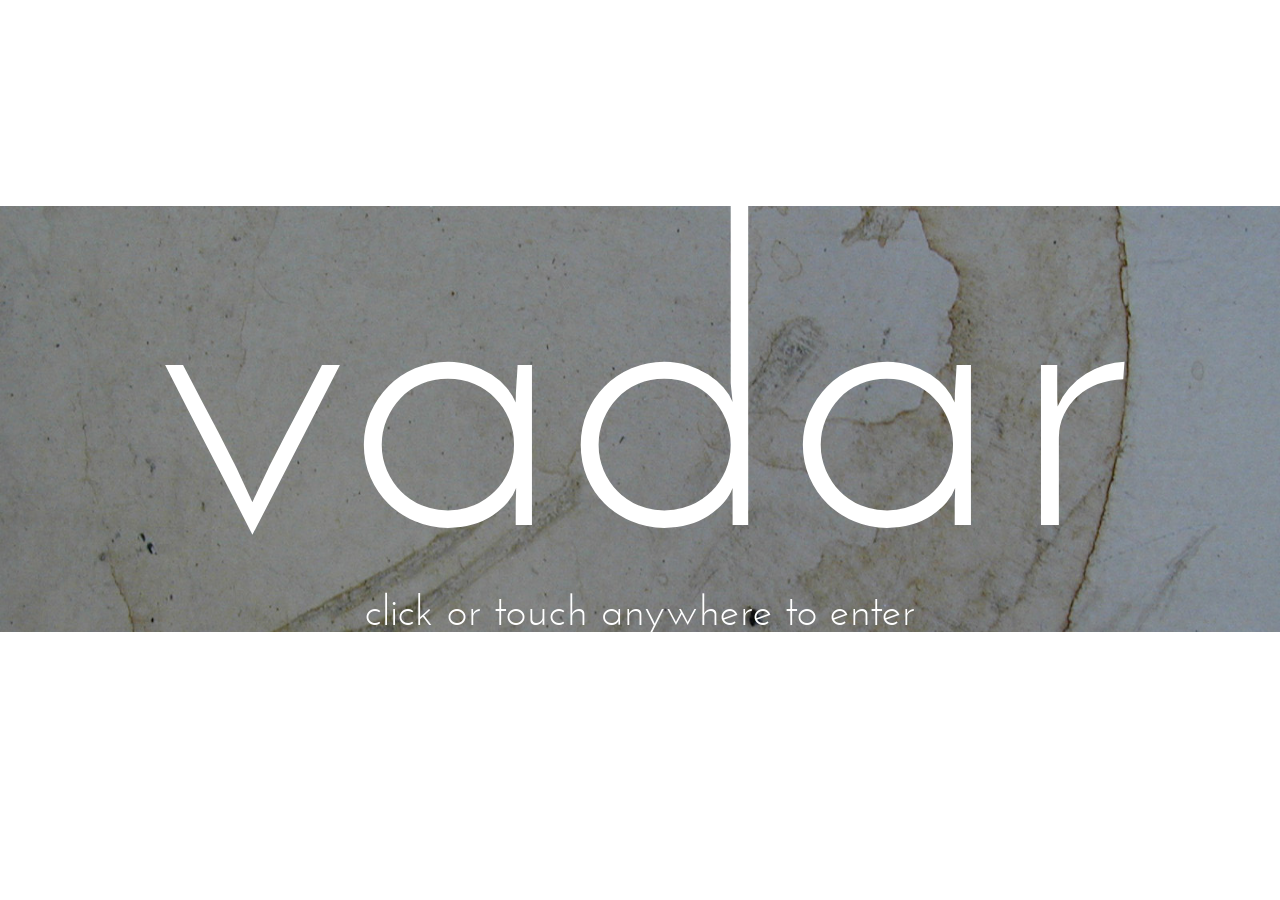
<file: index.html>
<!doctype html>
<html lang="en">
<head>		
	<!--link rel="icon" type="img/png" href="img/*.png"-->
	<meta charset="utf-8">
	<meta name="viewport" content="width=device-width, initial-scale=1.0, user-scalable=no">
	<meta name="mobile-web-app-capable" content="yes">
	<title>VADAR</title>
		<!-- font -->
	<style>	
	@font-face {
    font-family: "josefin_sansregular";
    src: url("font/josefinsans-regular-webfont.eot");
    src: url("font/josefinsans-regular-webfont.eot?#iefix") format("embedded-opentype"),		
         url("font/josefinsans-regular-webfont.svg#josefin_sansregular") format("svg"),
         url("font/josefinsans-regular-webfont.woff") format("woff"),
         url("font/josefinsans-regular-webfont.ttf") format("truetype");
    font-weight: normal;
    font-style: normal;

}
	</style>
	<!-- css basic -->		
	<style>			
		body {
			-webkit-user-select: none;
			-ms-user-select: none;
			-moz-user-select: none;
			font-size:100%;
			margin:0px;	
			cursor:default;
		}
		
		img {
			display:block;
		}			
		
		#noJSImage {
			width:100%;
			display:block;
		}
		
		.a {
			position:absolute;
		}
	</style>				
		<!-- morph	-->
	<style>
	.mAlpha {	
		-webkit-transition:	opacity 500ms linear; 
		-moz-transition:	opacity 500ms linear; 
		-ms-transition: 		opacity 500ms linear; 
		-o-transition: 		opacity 500ms linear; 
		transition: 			opacity 500ms linear;
	}
	
	.mWidthFast{
		-webkit-transition:	width 500ms ease-in-out; 
		-moz-transition:	width 500ms ease-in-out; 
		-ms-transition: 		width 500ms ease-in-out; 
		-o-transition: 		width 500ms ease-in-out; 
		transition: 			width 500ms ease-in-out;
	}
	
	.mLeft {	
		-webkit-transition:	left 300ms linear; 
		-moz-transition:	left 300ms linear; 
		-ms-transition: 		left 300ms linear; 
		-o-transition: 		left 300ms linear; 
		transition: 			left 300ms linear;
	}
	
	.mTop {	
		-webkit-transition:	top 300ms linear; 
		-moz-transition:	top 300ms linear; 
		-ms-transition: 		top 300ms linear; 
		-o-transition: 		top 300ms linear; 
		transition: 			top 300ms linear;
	}
	</style>
		<!--	main	-->
	<style>				
		#mainContainer {
			display:none;
			overflow:hidden;
			min-height:300px;
			background:#222;
		}
		
		#foutShield {	
			background:#FFF;
		}
		
		#loadingScreen {
			background:#FFF;
		}
						
		#logoContainer {
			text-align:center;
			background:#666;			
			overflow:hidden;
			color:#FFF;
			font-family: "josefin_sansregular", monospace;
		}		
		
		#barWrapper{
			width:100%;
			height:10%;
			bottom:0px;
		}
		
		.loadBarContainer {
			height:50%;
			background:#666;
			font-family:monospace;
			color:#FFF;
			text-align:left;
		}
		
		.loadBar {
			height:100%;			
			background:#000;
			opacity:0.6;
		}
		
		#clickBar {
			bottom:0px;
			font-family: "josefin_sansregular", sans-serif;
			text-align:center;
			color:#FFF;
			opacity:0;
		}
				
		#exitScreen {
			background:#F00;
			opacity:0;
		}
		
		#credits {
			background:#FFF;
			color:#000;
			opacity:0.6;
		}
		
		#exitButton {
			right:0px;
			bottom:50px;
			width:50px;
			height:30px;
			line-height:30px;
			background:#008AE6;
			background:#FFF;
			color:#000;
			text-align:center;
			font-family:monospace;
			opacity:0.8;
			border-top-left-radius:8px;
			border-bottom-left-radius:8px;
			cursor:pointer;
			z-index:100;
			opacity:0;
		}
		
		.i100 {
			width:100%;
		}
		
		.wH100 {
			width:100%;
			height:100%;
		}
		
	</style>
</head>
<body>				
	<div class="a wH100" id="mainContainer" data-cWidth="0.9" data-cHeight="0.9">		
		<div class="a wH100 mAlpha" id="exitScreen">
			<img class="a sBGe" id="exitBackdrop" data-ratio="1" data-src="img/bg.JPG" src="" alt="" onload="page.imageLoader()" />
			<div class="a sBGi" id="credits" data-ratio="0.8"></div>
		</div>
		<!--div class="a wH100 mAlpha" id="scapeBackdrop">
			<img class="a sBGe" id="" data-ratio="1" data-src="img/bg.JPG" src="" alt="" onload="page.imageLoader()" />
		</div-->
		<div class="a mAlpha" id="scapeContainer" data-ratio="1">					
			<img class="a i100" id="scapeNodeBackground" data-ratio="1" data-src="img/scapeNodeBackgroundWhite.png" src="" alt="" onload="page.imageLoader()" />
			<img class="a realNode i100" data-src="img/radarArm.png" src="" alt="" onload="page.imageLoader()" />
			<img class="a realNode i100" data-src="img/radarArm.png" src="" alt="" onload="page.imageLoader()" />
			<img class="a realNode i100" data-src="img/radarArm.png" src="" alt="" onload="page.imageLoader()" />
			<img class="a realNode i100" data-src="img/radarArm.png" src="" alt="" onload="page.imageLoader()" />
			<img class="a realNode i100" data-src="img/radarArm.png" src="" alt="" onload="page.imageLoader()" />
			<img class="a realNode i100" data-src="img/radarArm.png" src="" alt="" onload="page.imageLoader()" />
			<img class="a realNode i100" data-src="img/radarArm.png" src="" alt="" onload="page.imageLoader()" />
			<img class="a realNode i100" data-src="img/radarArm.png" src="" alt="" onload="page.imageLoader()" />
			<img class="a realNode i100" data-src="img/radarArm.png" src="" alt="" onload="page.imageLoader()" />
			<img class="a realNode i100" data-src="img/radarArm.png" src="" alt="" onload="page.imageLoader()" />
			<img class="a realNode i100" data-src="img/radarArm.png" src="" alt="" onload="page.imageLoader()" />
			<img class="a realNode i100" data-src="img/radarArm.png" src="" alt="" onload="page.imageLoader()" />
			<img class="a realNode i100" data-src="img/radarArm.png" src="" alt="" onload="page.imageLoader()" />
			<img class="a realNode i100" data-src="img/radarArm.png" src="" alt="" onload="page.imageLoader()" />
			<img class="a realNode i100" data-src="img/radarArm.png" src="" alt="" onload="page.imageLoader()" />
			<img class="a realNode i100" data-src="img/radarArm.png" src="" alt="" onload="page.imageLoader()" />
			<img class="a realNode i100" data-src="img/radarArm.png" src="" alt="" onload="page.imageLoader()" />
			<img class="a realNode i100" data-src="img/radarArm.png" src="" alt="" onload="page.imageLoader()" />
			<img class="a realNode i100" data-src="img/radarArm.png" src="" alt="" onload="page.imageLoader()" />
			<img class="a realNode i100" data-src="img/radarArm.png" src="" alt="" onload="page.imageLoader()" />
			<img class="a realNode i100" data-src="img/radarArm.png" src="" alt="" onload="page.imageLoader()" />
			<img class="a realNode i100" data-src="img/radarArm.png" src="" alt="" onload="page.imageLoader()" />
			<img class="a realNode i100" data-src="img/radarArm.png" src="" alt="" onload="page.imageLoader()" />
			<img class="a realNode i100" data-src="img/radarArm.png" src="" alt="" onload="page.imageLoader()" />
			<img class="a realNode i100" data-src="img/radarArm.png" src="" alt="" onload="page.imageLoader()" />
			<img class="a radar i100" id="radar" data-src="img/radar.png" src="" alt="" onload="page.imageLoader()" />
		</div>
		
		<div class="a" id="exitButton">exit</div>
		<div class="a mAlpha wH100" id="loadingScreen">
			<div class="a mAlpha grad" id="logoContainer" data-ratio="3">
				<img class="a sBGe" id="logoContainerBackground" data-ratio="1" data-src="img/logoBg.JPG" src="" alt="" onload="page.imageLoader()" />
				<div class="a wH100" id="logo">vadar</div>
				<div class="a" id="barWrapper" data-cHeight="0.1">
					<div class="mAlpha loadBarContainer" id="audioLoadBarContainer">&nbsp;loading audio
						<div class="a mWidthFast loadBar" id="audioLoadBar"></div>
					</div>
					<div class="mAlpha loadBarContainer" id="imageLoadBarContainer">&nbsp;loading images
						<div class="a mWidthFast loadBar" id="imageLoadBar"></div>
					</div>					
					<div class="a mAlpha wH100" id="clickBar">click or touch anywhere to enter</div>
				</div>
			</div>
		</div>
		<div class="a mAlpha wH100" id="foutShield"></div>
	</div>
	<noscript>	
		<!--place an image to show if JS is disabled here
		<!--img id="noJSImage" src="img/*.png" alt="" /-->
	</noscript>
	
	<script type="text/javascript">//request animation frame code
		(function() {
			var lastTime = 0,
				vendors = ['ms', 'moz', 'webkit', 'o'],
				x,
				length,
				currTime,
				timeToCall;

			for(x = 0, length = vendors.length; x < length && !window.requestAnimationFrame; ++x) {
				window.requestAnimationFrame = window[vendors[x]+'RequestAnimationFrame'];
				window.cancelAnimationFrame = 
				  window[vendors[x]+'CancelAnimationFrame'] || window[vendors[x]+'CancelRequestAnimationFrame'];
			}

			if (!window.requestAnimationFrame)
				window.requestAnimationFrame = function(callback, element) {
					currTime = new Date().getTime();
					timeToCall = Math.max(0, 16 - (currTime - lastTime));
					lastTime = currTime + timeToCall;
					return window.setTimeout(function() { callback(currTime + timeToCall); }, 
					  timeToCall);
				};

			if (!window.cancelAnimationFrame)
				window.cancelAnimationFrame = function(id) {
					clearTimeout(id);
				};
		}());
	</script>
	
	<script type="text/javascript">			
	var node = {
		loopOn : 1,
		nodeXMLFile : null,
		aNodes : [],
		soundsLoadedCount : 0,
		
		Node : function (x, y, artist, track, source1, source2) {
			this.x = x;
			this.y = y;
			this.wX = 0;
			this.wY = 0;
			//audio
			this.player = null;
			this.artist = artist;
			this.track = track;
			this.source1 = source1;
			this.source2 = source2;
		},	
		
		ended : function (event) {
			event.target.removeEventListener("ended", node.ended, false);
			if (node.loopOn === 1) {
				event.target.play();				
				event.target.addEventListener("ended", node.ended, false);
			}
		},
		
		play : function () {			
			window.removeEventListener("mousedown", node.play, false);
			window.removeEventListener("touchstart", node.play, false);
			page.onUserClick();
			for (a = 0; a < node.aNodes.length; a += 1) {					
				node.aNodes[a].player.play();
				node.aNodes[a].player.pause();
				node.aNodes[a].player.currentTime = node.aNodes[a].player.duration - 0.001;
				node.aNodes[a].player.play();					
				node.aNodes[a].player.status = "playing";							
			}
		},
		
		loaded : function (event)	{						
			event.target.status = "buffered";
			event.target.removeEventListener("canplaythrough", node.loaded, false);
			event.target.setAttribute("data-duration", event.target.duration);
			event.target.addEventListener("ended", node.ended, false);
			
			node.soundsLoadedCount += 1;
			document.getElementById("audioLoadBar").style.width = (node.soundsLoadedCount / node.nodeXMLFile.getElementsByTagName("node").length) * 100 + "%";
			if (node.soundsLoadedCount === node.nodeXMLFile.getElementsByTagName("node").length) {
				document.getElementById("audioLoadBarContainer").innerHTML = "&nbsp;all sounds buffered";
				node.audioReady = 1;				
				if (node.audioReady === 1 && page.imageReady === 1) {
					page.readyToRock();
				}						
			}					
		},
		
		aborted : function (event) {
			event.target.removeEventListener("abort", node.aborted);
			event.target.load();
		},
		
		initialiseAudioPlayers : function () {
			"use strict";
			var a, source;
			
			for (a = 0; a < this.aNodes.length; a += 1) {
				this.aNodes[a].player = document.createElement("audio");
				this.aNodes[a].player.setAttribute("data-index", a);
				
				source = document.createElement('source');	
				source.setAttribute('src', this.aNodes[a].source1);				
				source.setAttribute('type', "audio/ogg");
				this.aNodes[a].player.appendChild(source);											
													
				source = document.createElement('source');					
				source.setAttribute('src', this.aNodes[a].source2);				
				source.setAttribute('type', "audio/mp3");
				this.aNodes[a].player.appendChild(source);	
						
				this.aNodes[a].player.volume = 0;
				this.aNodes[a].player.addEventListener("abort", node.aborted);				
				this.aNodes[a].player.addEventListener("canplaythrough", node.loaded);	
			
				this.aNodes[a].player.load();
				this.aNodes[a].player.status = "buffering...";	
			}
		},
		
		createNodes : function() {
			"use strict";
			var nodeList, thisNode, x, y, artist, track, source1, source2;
			nodeList = this.nodeXMLFile.getElementsByTagName("node");												
			for (var n = 0; n < nodeList.length; n += 1) {	
				thisNode = nodeList[n];
				x = thisNode.getElementsByTagName("x")[0].childNodes[0].nodeValue;
				y = thisNode.getElementsByTagName("y")[0].childNodes[0].nodeValue;				
				artist = nodeList[n].childNodes[5].childNodes[0].nodeValue;	
				track = nodeList[n].childNodes[7].childNodes[0].nodeValue;	
				source1 = nodeList[n].childNodes[9].childNodes[0].nodeValue;	
				source2 = nodeList[n].childNodes[11].childNodes[0].nodeValue;
				// create node
				this.aNodes[n] = new this.Node(x, y, artist, track, source1, source2);
			};	
		},					
		
		readNodeXML : function() {
			"use strict";
			var xmlhttp = new XMLHttpRequest();					 
			xmlhttp.open("GET", "xml/nodeList25.xml", false);
			xmlhttp.send();
			node.nodeXMLFile = xmlhttp.responseXML; 
		},
		
		initialiseNodes : function() {
			node.readNodeXML();	
			if(node.nodeXMLFile.getElementsByTagName("node").length === 0) {
				document.getElementById("audioLoadBar").style.width = "100%";
				document.getElementById("audioLoadBarContainer").innerHTML = "&nbsp;all sounds buffered";
				node.audioReady = 1;
				if (node.audioReady === 1 && page.imageReady === 1) {
					page.readyToRock();
				}
			} else {
				node.createNodes();
				node.initialiseAudioPlayers();
			}
		}
	};
	</script>
				
	<script type="text/javascript">			
		var engine = {
			pulse : null,
			runStop : -1,
			move : 1,
			rad : Math.floor(90) * Math.PI / 180,
			vec : [-0.1396, -0.0873, -0.0523, 0, 0.0523, 0.0873, 0.1396],
			velocity : 0,
			xVec : 0.1,
			yVec : -1,
			globalVolume : 0.01,
			piDivides180 : 180 / Math.PI,
			
			updatePosition : function () {
				"use strict";													
				var magXVec  = Math.abs(engine.xVec);
				var magYVec  = Math.abs(engine.yVec);
				var rnd = Math.floor(Math.random() * 7);
				var inc = engine.vec[rnd];					
				engine.rad += inc;
				engine.xVec = (engine.xVec / magXVec) * Math.abs(Math.cos(engine.rad)) * engine.velocity;
				engine.yVec = (engine.yVec / magYVec) * Math.abs(Math.sin(engine.rad)) * engine.velocity;
				
				page.x = page.x + engine.xVec;
				page.y = page.y + engine.yVec;						
				if (page.x < 0) {		
					page.x = 0;
					engine.xVec *= -1;
				}		
				else if (page.x > page.w) {	
					page.x = page.w;
					engine.xVec *= -1;
				}
				else if (page.y < 0) {					
					page.y = 0;
					engine.yVec *= -1;
				}
				else if (page.y > page.w) {	
					page.y = page.w;
					engine.yVec *= -1;
				}
				document.getElementById("radar").style.left = ( page.x - page.detectionRadius) + "px";
				document.getElementById("radar").style.top = ( page.y - page.detectionRadius) + "px";	
			},
			
			getDistance : function () {
				"use strict";
				//variables
				var dX, dY, rX, rY, h, c, v = 0;
				if (engine.globalVolume < 0.9) {
					engine.globalVolume += 0.01;
				}
				document.getElementById("scapeContainer").style.display = "none";
				for (c = 0; c < node.aNodes.length; c += 1) {					
					dX = page.x - node.aNodes[c].wX - page.w20;
					dY = page.y - node.aNodes[c].wY - page.w20;					
					h = Math.sqrt((dX * dX) + (dY * dY));					
					
					//calculate volume
					if (h < page.detectionRadius) {					
						v = ((page.detectionRadius - h) / page.detectionRadius) * engine.globalVolume;
						node.aNodes[c].player.volume = v;
					}
					else {
						node.aNodes[c].player.volume = v = 0;							
					}							
					// calculate radar angle		
					if (h != 0) {
						rX = dX / h;
						rY = dY / h;
						var degree = Math.round(Math.atan2(rY, rX) * engine.piDivides180);
						document.getElementsByClassName("realNode")[c].style.webkitTransform = 'rotate('+ degree +'deg)'; 	
						document.getElementsByClassName("realNode")[c].style.msTransform = 'rotate('+ degree +'deg)'; 	
						document.getElementsByClassName("realNode")[c].style.MozTransform = 'rotate('+ degree +'deg)'; 	
						document.getElementsByClassName("realNode")[c].style.OTransform = 'rotate('+ degree +'deg)'; 	
						document.getElementsByClassName("realNode")[c].style.transform = 'rotate('+ degree +'deg)'; 							
					} 													
				}	
				document.getElementById("scapeContainer").style.display = "block";
			},
			
			loop : function () {
				"use strict";				
				setTimeout(function() {				
					engine.updatePosition();				
					engine.getDistance();						
					//scape.updateScape();
					engine.pulse = requestAnimationFrame(engine.loop);
				}, 50);
			},

			idleLoop: function () {
				"use strict";
				engine.pulse = requestAnimationFrame(engine.idleLoop);
			},
			
			stopStart : function () {	
				"use strict";
				engine.runStop *= -1;
				cancelAnimationFrame(engine.pulse);				
				if (engine.runStop > 0) {						
					engine.pulse = requestAnimationFrame(engine.loop);						
				} else {			
					engine.pulse = requestAnimationFrame(engine.idleLoop);	
				}
			}			
		};
	</script>
	
	<script type="text/javascript">
		var page = {		
			cWidth : 0,
			cHeight : 0,
			
			x : 0,
			y : 0,
			w : 0,
			w2 : 0,
			w10 : 0,
			w20 : 0,			
			detectionRadius : 0,						
			globalImageCount : document.getElementsByTagName("img").length,
			imagesLoadedCount : 0,			
			
			exit : function () {
				"use strict";
				document.getElementById("exitScreen").style.opacity = 1;
				document.getElementById("exitButton").removeEventListener("mousedown", page.exit, false);
				document.getElementById("exitButton").style.opacity = 0;
				document.getElementById("exitButton").style.cursor = "default";
				for (a = 0; a < node.aNodes.length; a += 1) {
					node.aNodes[a].player.pause();
					node.aNodes[a].player.status = "paused";							
				}
				engine.stopStart();
				document.getElementById("scapeContainer").style.opacity = 0;
				document.getElementById("scapeBackdrop").style.opacity = 0;
			},
			
			onUserClick : function () {
				"use strict";
				document.getElementById("loadingScreen").style.opacity = 0;
				setTimeout( function () {	document.getElementById("loadingScreen").style.zIndex = -10; }, 1000);	
				document.getElementById("exitButton").style.opacity = 0.8;
				document.getElementById("exitButton").addEventListener("mousedown", page.exit, false);
				engine.stopStart();
			},
														
			readyToRock : function () {
				"use strict";
				document.getElementById("imageLoadBarContainer").style.opacity = 0;
				document.getElementById("audioLoadBarContainer").style.opacity = 0;
				document.getElementById("clickBar").style.opacity = 1;
				page.resizeHandler();
				window.addEventListener("mousedown", node.play, false);
				window.addEventListener("touchstart", node.play, false);
			},
			
			setSize : function (e, iO, xOFraction, yOFraction, xMax, yMax) {
				"use strict";
				var container, cW, cH, eW, eH, eRatio, cRatio;									
				container = e.parentNode;			
				cW = page.cWidth;
				cH = page.cHeight;					
				if (container.getAttribute("data-cHeight")) {
					cH *= container.getAttribute("data-cHeight");
				} 
				else if (container.getAttribute("data-cWidth")) {
					cW *= container.getAttribute("data-cWidth");
				}
				
				cRatio = cW / cH;
				eRatio = e.getAttribute("data-ratio");						
				switch(iO) {
					case 0:
						if (cRatio < eRatio) {							
							eW = cW;
							eH = cW / eRatio;
						} else {
							eW = cH * eRatio;
							eH = cH;						
						}
						break;							
					case 1:												
						if (cRatio < eRatio) {							
							eW = cH * eRatio;
							eH = cH;
						} else {
							eW = cW;
							eH = cW / eRatio;							
						}
						break;
				}					
				if (xMax) {
					if (eW > xMax) {
						eW = xMax;
					}
				}
				if (yMax) { 
					if (eH > xMax) {
						eH = xMax;
					}
				}
				
				e.style.left = (page.cWidth - eW) / xOFraction + "px";
				e.style.top = (page.cHeight - eH) / yOFraction + "px";
				e.style.width = eW + "px";
				e.style.height = eH + "px";
			},
			
			sizeHandler : function () {
				"use strict";
				var n = 0;		
				page.setSize(document.getElementById("logoContainer"), 0, 2, 2.3);	// internal (0)
				
				var logoContainerHeight = parseInt(document.getElementById("logoContainer").style.height, 10);
				var barWrapperHeight = logoContainerHeight * document.getElementById("barWrapper").getAttribute("data-cHeight");
				
				document.getElementById("logo").style.fontSize = document.getElementById("logoContainer").style.height;
				document.getElementById("logo").style.lineHeight = logoContainerHeight * 0.86 + "px";
				document.getElementById("imageLoadBarContainer").style.fontSize = barWrapperHeight / 4 + "px";
				document.getElementById("imageLoadBarContainer").style.lineHeight = barWrapperHeight / 2 + "px";
				document.getElementById("audioLoadBarContainer").style.fontSize = barWrapperHeight / 4 + "px";
				document.getElementById("audioLoadBarContainer").style.lineHeight = barWrapperHeight / 2 + "px";
				document.getElementById("clickBar").style.fontSize = document.getElementById("clickBar").style.lineHeight = barWrapperHeight + "px";
				
				page.setSize(document.getElementById("scapeContainer"), 0, 2, 2.3, 800, 800);
				
				for (n = 0; n < document.getElementsByClassName("sBGi").length; n += 1) {
					page.setSize(document.getElementsByClassName("sBGi")[n], 0, 2, 2);
				}
				for (n = 0; n < document.getElementsByClassName("sBGe").length; n += 1) {
					page.setSize(document.getElementsByClassName("sBGe")[n], 1, 2, 2);
				}
				
				page.w = parseInt(document.getElementById("scapeContainer").style.width, 10);
				page.w2 = page.w / 2;
				page.w10 = page.w / 10;
				page.w20 = page.w / 20;
				
				page.detectionRadius = page.w / 4;
				
				document.getElementById("radar").style.width = page.w2 + "px";
				document.getElementById("radar").style.height = page.w2  + "px";
				
				for (n = 0; n < node.aNodes.length; n += 1) {
					node.aNodes[n].wX = (node.aNodes[n].x * page.w) - page.w20;
					node.aNodes[n].wY = (node.aNodes[n].y * page.w) - page.w20;		
					document.getElementsByClassName("realNode")[n].style.width = page.w10 + "px";
					document.getElementsByClassName("realNode")[n].style.height = page.w10 + "px";			
					document.getElementsByClassName("realNode")[n].style.left = node.aNodes[n].wX + "px";
					document.getElementsByClassName("realNode")[n].style.top = node.aNodes[n].wY + "px";					
				}
				var gap = 80;				
				if (node.aNodes.length) {				
					gap = node.aNodes[1].wX - node.aNodes[0].wX;
				}
				engine.velocity = gap / 80;
			},
			
			resizeHandler : function () {
				"use strict";	
				page.cWidth = window.innerWidth;
				if (window.innerHeight > 299) {						
					page.cHeight = window.innerHeight;
				} else {
					page.cHeight = 300;
				}	
				page.sizeHandler();						
			},									
					
			imageLoader : function () {				
				"use strict";
				page.imagesLoadedCount += 1;							
				document.getElementById("imageLoadBar").style.width = (page.imagesLoadedCount / page.globalImageCount) * 100 + "%";
				if (page.imagesLoadedCount === document.getElementsByTagName("img").length) {
					document.getElementById("imageLoadBarContainer").innerHTML = "&nbsp;all images loaded";
					page.imageReady = 1;
					if ((node.audioReady === 1) && (page.imageReady === 1)) {
						page.readyToRock();
					}
				}
			},
						
			imageHandler : function () {
				"use strict";
				var i, images = document.getElementsByTagName("img");
				for (var i = 0; i < images.length; i += 1) {						
					images[i].src = images[i].getAttribute("data-src");
				}
				if (images.length === 0) {
					document.getElementById("imageLoadBar").style.width = "100%";
					document.getElementById("imageLoadBarContainer").innerHTML = "&nbsp;all images loaded";
					page.imageReady = 1;
					if (node.audioReady === 1 && page.imageReady === 1) {
						page.readyToRock();
					}
				}				
			},
			
			loadHandler : function () {
				"use strict";
				// only if javascript is enabled, show the page contents
				document.getElementById("mainContainer").style.display = "block";
				page.resizeHandler();	
				page.x = page.w / 2;
				page.y = page.w / 2;
				setTimeout( function () { document.getElementById("foutShield").style.opacity = 0; }, 1000);
				page.imageHandler();
				node.initialiseNodes();						
			}
		};
		
		window.addEventListener("resize", page.resizeHandler, false);
		window.addEventListener("load", page.loadHandler, false);
	</script>			
</body>
</html>
</file>
